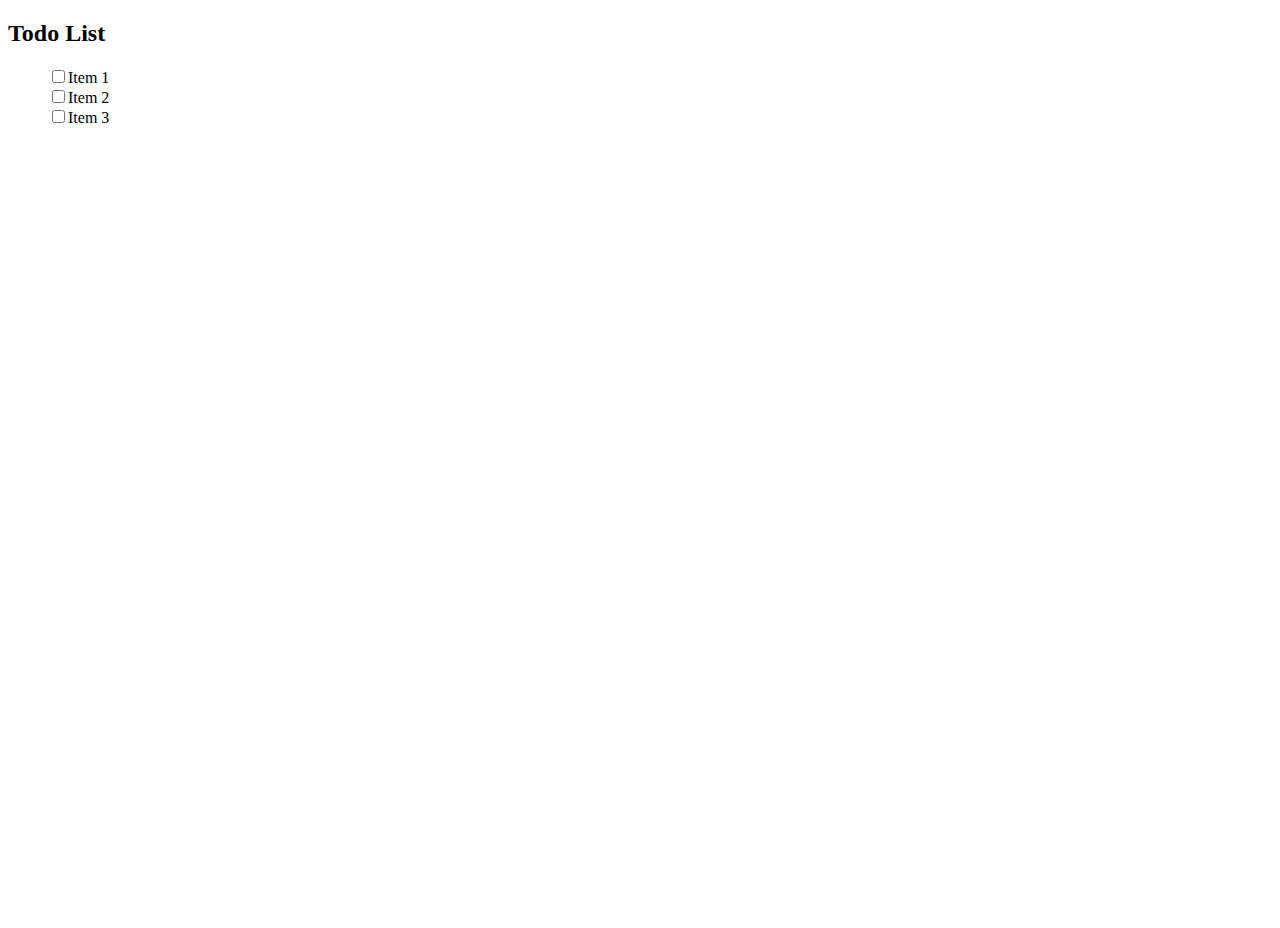
<file: B2/index.html>
<!DOCTYPE html>
<html lang="en">
<head>
  <meta charset="UTF-8">
  <meta name="viewport" content="width=device-width, initial-scale=1.0">
  <title>Document</title>
  <link rel="stylesheet" href="style.css">
</head>
<body>
  <h2>Todo List</h2>
  <ul>
    <li><input type="checkbox" id="check1"><label for="check1">Item 1</label></li>
    <li><input type="checkbox" id="check2"><label for="check2">Item 2</label></li>
    <li><input type="checkbox" id="check3"><label for="check3">Item 3</label></li>
  </ul>
</body>
</html>
</file>
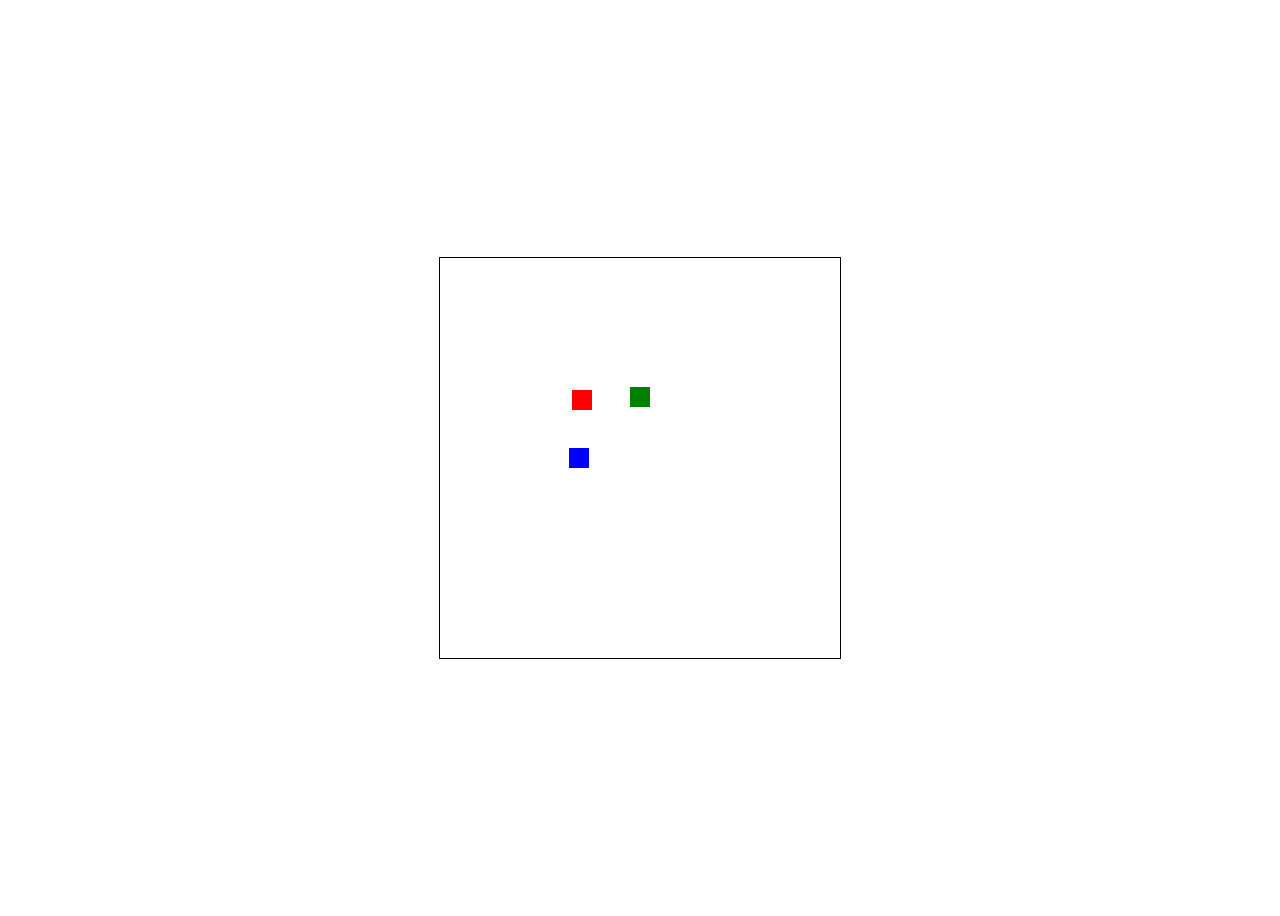
<file: C1/index.html>
<!DOCTYPE html>
<html lang="en">
<head>
  <meta charset="UTF-8">
  <meta name="viewport" content="width=device-width, initial-scale=1.0">
  <title>Document</title>
  <style>
    body {
      height: 100vh;
    }
    .container {
      width: 100%;
      height: 100%;
      display: flex;
      align-items: center;
      justify-content: center;
    }
    canvas {
      border: 1px solid black;
    }
  </style>
</head>
<body>
  <div class="container">
    <canvas></canvas>
  </div>
  <script src="script.js"></script>
</body>
</html>
</file>
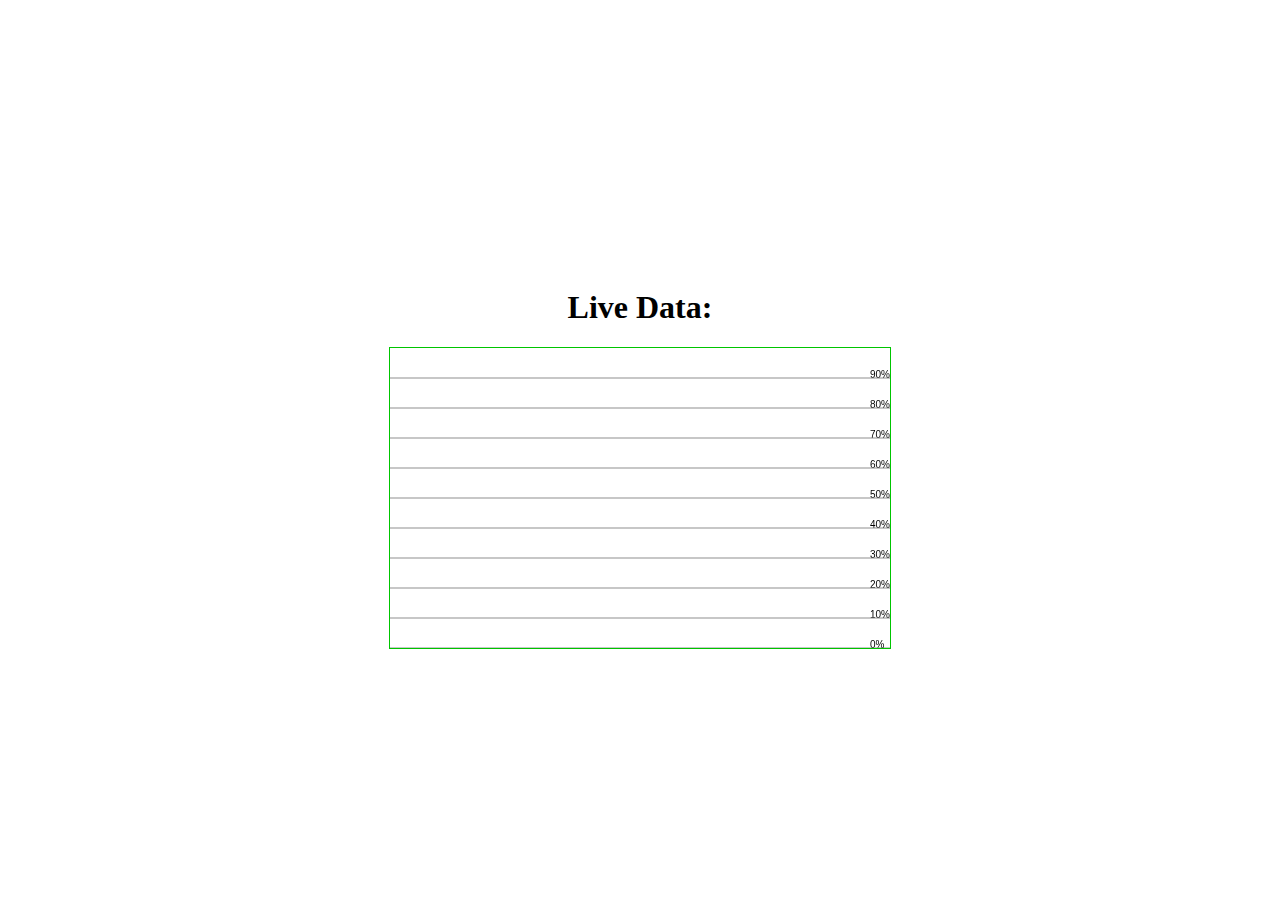
<file: C3/index.html>
<!DOCTYPE html>
<html lang="en">
<head>
  <meta charset="UTF-8">
  <meta name="viewport" content="width=device-width, initial-scale=1.0">
  <title>Document</title>
  <style>
    body {
      height: 100vh;
    }
    .container {
      width: 100%;
      height: 100%;
      display: flex;
      align-items: center;
      justify-content: center;
      flex-direction: column;
    }
    canvas {
      border: 1px solid rgb(0, 197, 0);
    }
  </style>
</head>
<body>
  <div class="container">
    <h1>Live Data: <span class="data"></span></h1>
    <canvas></canvas>
  </div>
  <script src="script.js"></script>
</body>
</html>
</file>
<file: B2/style.css>
body {
  height: 100vh;
}
.container {
  width: 100%;
  height: 100%;
  display: flex;
  align-items: center;
  justify-content: center;
  gap: 30px;
}

ul {
  list-style: none;
}


ul li input:checked ~ label {
  font-style: italic;
  text-decoration: line-through;
  color: gray;
}
</file>
